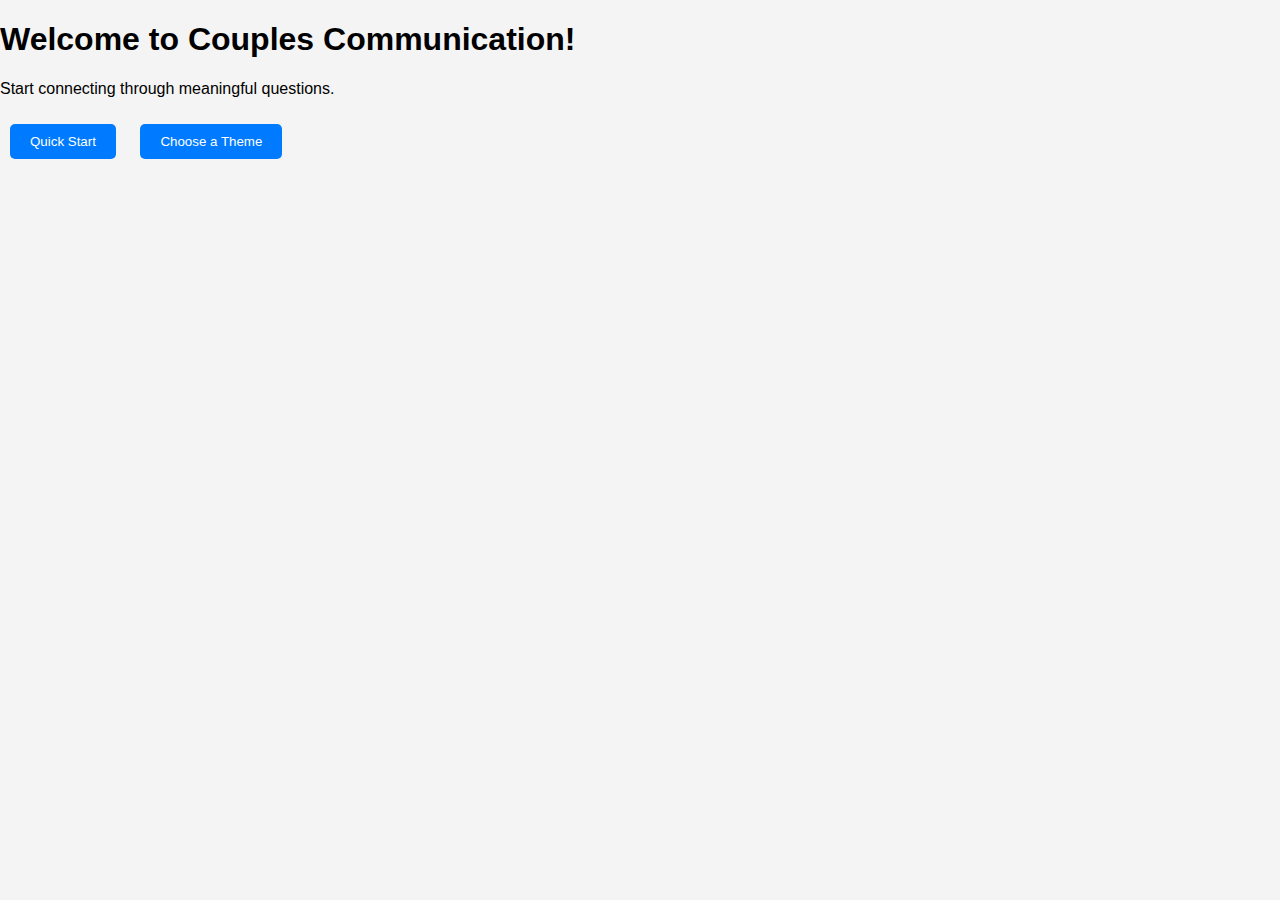
<file: index.html>
<!DOCTYPE html>
<html lang="en">
<head>
    <meta charset="UTF-8">
    <meta name="viewport" content="width=device-width, initial-scale=1.0">
    <title>Couples Communication App</title>
    <link rel="stylesheet" href="styles.css">
</head>
<body>
    <div id="welcome">
        <h1>Welcome to Couples Communication!</h1>
        <p>Start connecting through meaningful questions.</p>
        <button id="quick-start-btn">Quick Start</button>
        <button id="choose-theme-btn">Choose a Theme</button>
    </div>
    <div id="question-section" style="display: none;">
        <p id="question"></p>
        <button id="next-question-btn">Next Question</button>
        <button id="explore-btn">Explore This More</button>
        <div id="message" style="display: none;"></div>
    </div>
    <script src="script.js"></script>
</body>
</html>
</file>
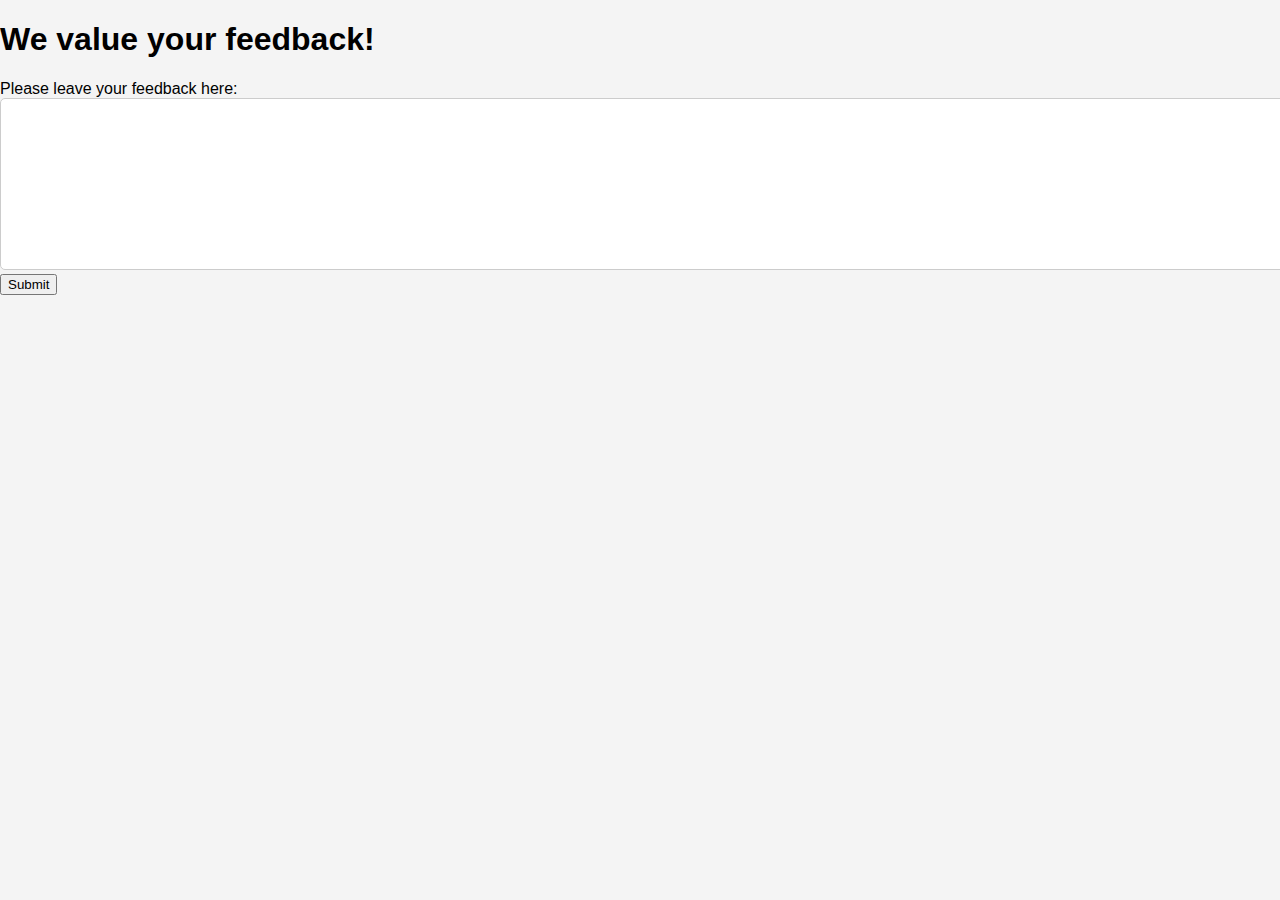
<file: feedback.html>
<!DOCTYPE html>
<html lang="en">
<head>
    <meta charset="UTF-8">
    <meta name="viewport" content="width=device-width, initial-scale=1.0">
    <title>Feedback</title>
    <link rel="stylesheet" href="styles.css">
</head>
<body>
    <h1>We value your feedback!</h1>
    <form>
        <label for="feedback">Please leave your feedback here:</label><br>
        <textarea id="feedback" name="feedback" rows="4" cols="50"></textarea><br>
        <input type="submit" value="Submit">
    </form>
</body>
</html>
</file>
<file: styles.css>
body {
  font-family: Arial, sans-serif;
  margin: 0;
  padding: 0;
  background-color: #f4f4f4;
}

.container {
  text-align: center;
  padding: 20px;
}

button {
  margin: 10px;
  padding: 10px 20px;
  background-color: #007bff;
  color: white;
  border: none;
  border-radius: 5px;
  cursor: pointer;
}

button:hover {
  background-color: #0056b3;
}

#feedback-modal {
  position: fixed;
  top: 20%;
  left: 20%;
  width: 60%;
  background-color: white;
  padding: 20px;
  border-radius: 10px;
  box-shadow: 0px 4px 8px rgba(0, 0, 0, 0.1);
}

textarea {
  width: 100%;
  height: 150px;
  padding: 10px;
  font-size: 16px;
  border-radius: 5px;
  border: 1px solid #ccc;
}
</file>
